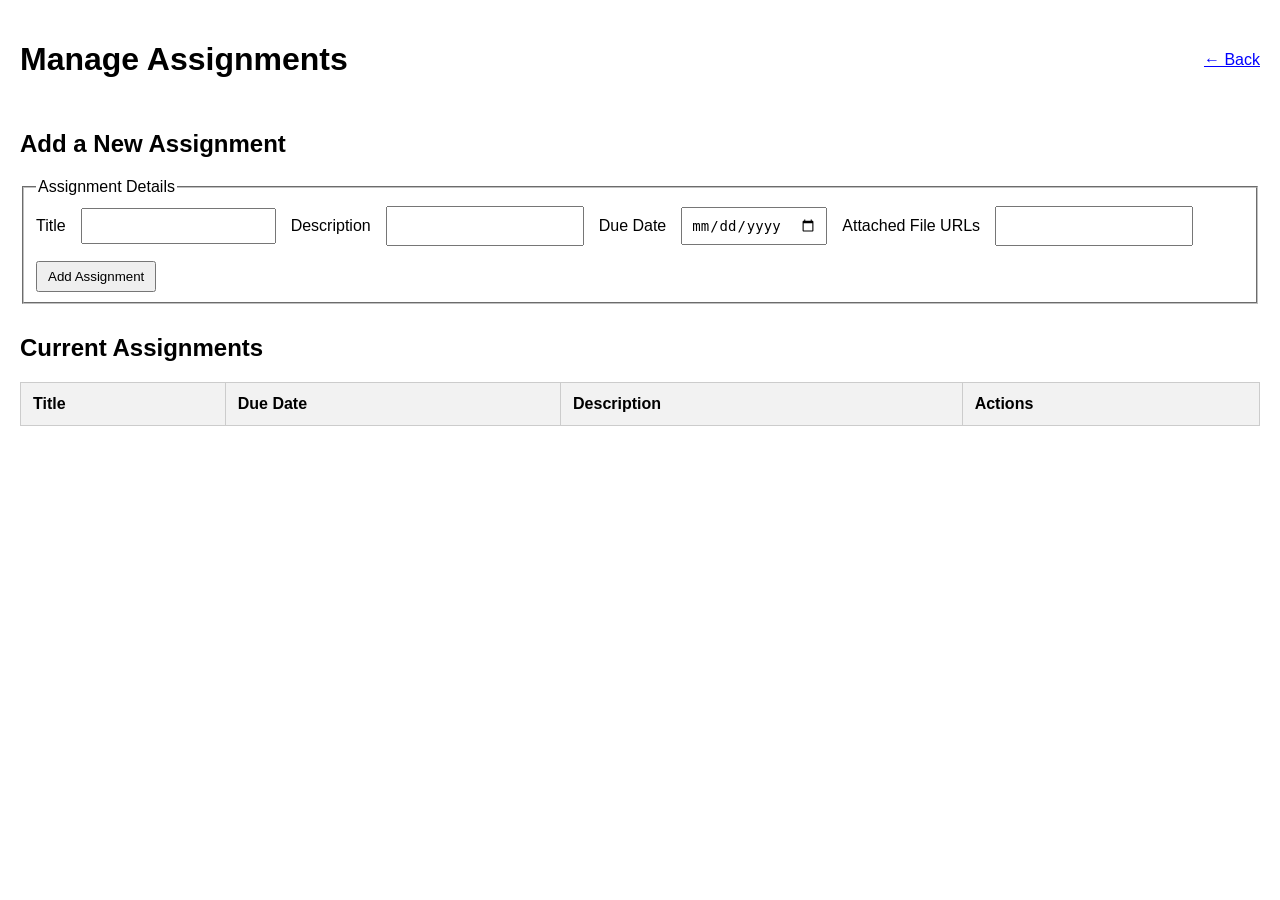
<file: src/assignments/admin.html>
<!DOCTYPE html>
<html lang="en">
<head>
     <meta charset="UTF-8">
     <meta name="viewport" content="width=device-width, initial-scale=1.0">
     <title>Manage Assignments</title>
     <link rel="stylesheet" href="../common/styles.css">
     <script src="admin.js" defer></script>
</head>
<body>
    <header style="display:flex; justify-content:space-between; align-items:center;">
          <h1>Manage Assignments</h1>
          <nav>
          <a href="../admin/manage_users.html">← Back</a>
          </nav>
     </header>
     <main>
          <section>
               <h2>Add a New Assignment</h2>
               <form id="assignment-form" action="#">
                    <fieldset>
                         <legend>Assignment Details</legend>
                         <label for="assignment-title">Title</label>
                         <input id="assignment-title" type="text" required>
                         <label for="assignment-description">Description</label>
                         <textarea id="assignment-description" rows="5" required></textarea>
                         <label for="assignment-due-date">Due Date</label>
                         <input id="assignment-due-date" type="date" required>
                         <label for="assignment-files">Attached File URLs</label>
                         <textarea id="assignment-files" rows="3"></textarea>
                         <button id="add-assignment" type="submit">Add Assignment</button>
                    </fieldset>
               </form>
          </section>
          <section>
               <h2>Current Assignments</h2>
               <table id="assignments-table">
                    <thead>
                         <tr>
                              <th>Title</th>
                              <th>Due Date</th>
                              <th>Description</th>
                              <th>Actions</th>
                         </tr>
                    </thead>
                    <tbody id="assignments-tbody">
                    <!-- admin.js will inject rows here -->
                    </tbody>
               </table>
          </section>
     </main>
</body>
</html>
</file>
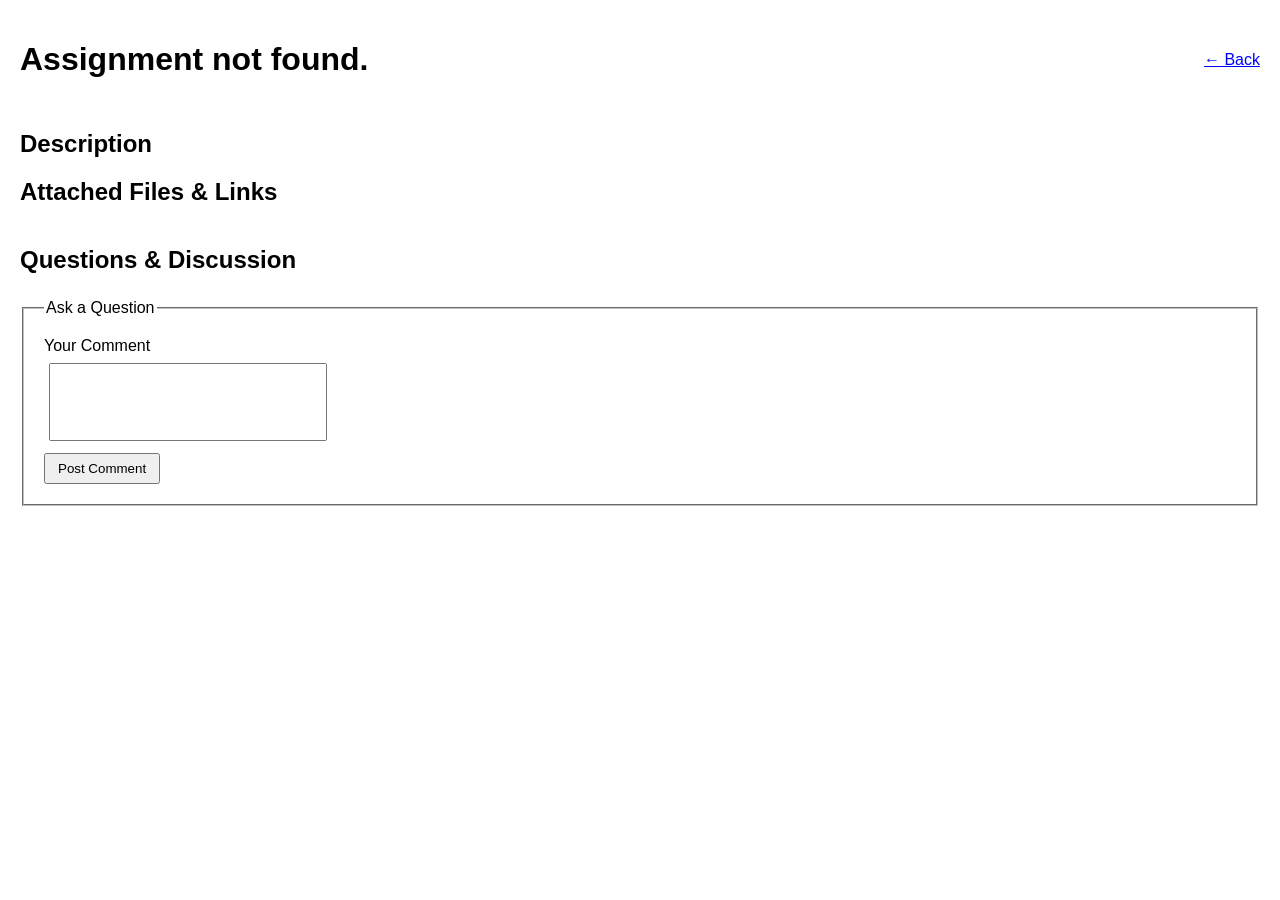
<file: src/assignments/details.html>
<!--
  Requirement: Create the Dedicated Page for a Single Assignment

  Instructions:
  This page displays the full details for one assignment and allows
  students to read and post discussion comments.
-->
<!DOCTYPE html>
<html lang="en">
<head>
    <meta charset="UTF-8">
    <meta name="viewport" content="width=device-width, initial-scale=1.0">
    <title>Assignment Details</title>
    <link rel="stylesheet" href="../common/styles.css">
    <script src="details.js" defer></script>
</head>
<body>
    <header style="display:flex; justify-content:space-between; align-items:center;">
        <h1 id="assignment-title"></h1>
        <nav>
    <a href="list.html">← Back</a>
  </nav>
     </header>

     <main>
          <article>
            <p id="assignment-due-date"></p>
            <h2>Description</h2>
            <p id="assignment-description"></p>
            <h2>Attached Files &amp; Links</h2>
            <ul id="assignment-files-list"></ul>
        </article>
        <section id="discussion-forum">
            <h2>Questions &amp; Discussion</h2>
            <div id="comment-list"></div>
            <form id="comment-form" action="#">
                <fieldset>
                    <legend>Ask a Question</legend>
                    <label for="new-comment">Your Comment</label>
                    <textarea id="new-comment" required></textarea>
                    <button type="submit">Post Comment</button>
                </fieldset>
            </form>
        </section>
    </main>
</body>
</html>
</file>
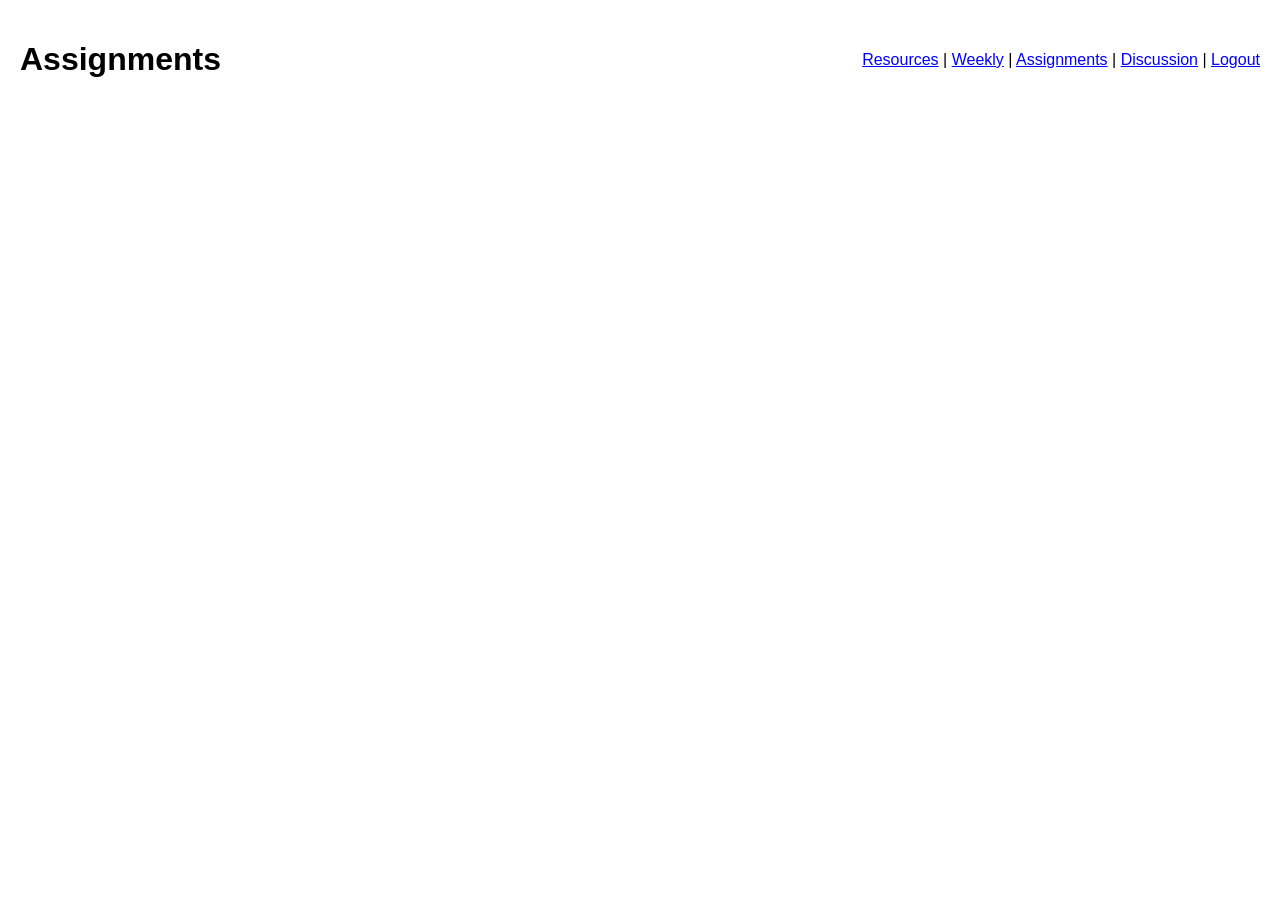
<file: src/assignments/list.html>
<!--
  Requirement: Create the Student View for Assignments

  Instructions:
  This page is a read-only view for students to see all course assignments.
  Each assignment should link to its dedicated detail page.
-->
<!DOCTYPE html>
<html lang="en">
<head>
    <meta charset="UTF-8">
    <meta name="viewport" content="width=device-width, initial-scale=1.0">
    <title>Course Assignments</title>
    <link rel="stylesheet" href="../common/styles.css">
    <script src="list.js" defer></script>
</head>
<body>
<header style="display:flex; justify-content:space-between; align-items:center; margin-bottom:30px;">

  <h1>Assignments</h1>

  <nav>
  <a href="../resources/list.html">Resources</a> |
  <a href="../weekly/list.html">Weekly</a> |
  <a href="../assignments/list.html">Assignments</a> |
  <a href="../discussion/board.html">Discussion</a> |
  <a href="../../index.html">Logout</a>
  </nav>

</header>
    <main>
        <section id="assignment-list-section"></section>
    </main>
</body>
</html>
</file>
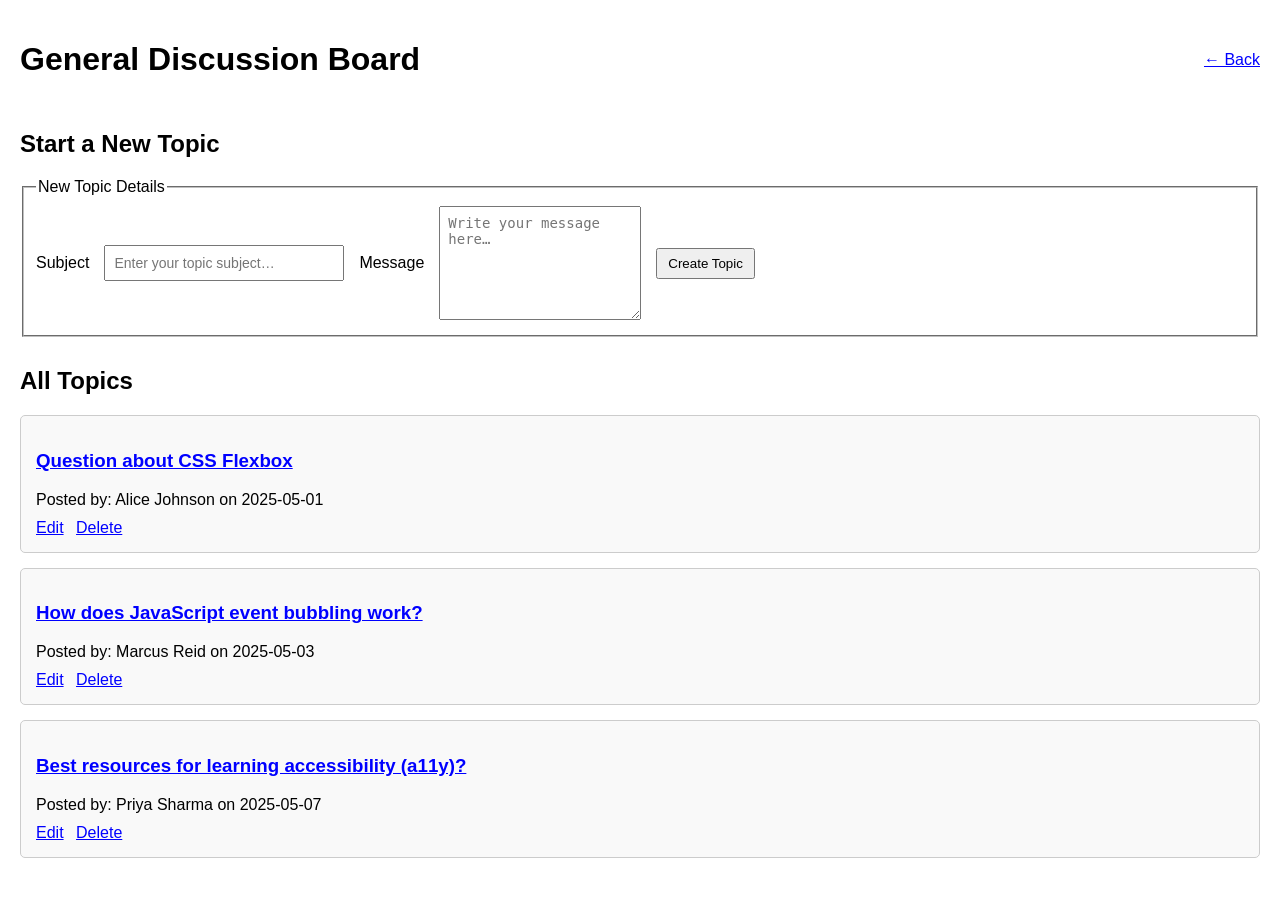
<file: src/discussion/baord.html>
<!--
  Requirement: Create the General Discussion Board

  Instructions:
  This page will list all discussion topics and include a form to create a new one.
-->
<!DOCTYPE html>
<html lang="en">
<head>
    <!-- TODO: Add the 'meta' tag for character encoding (UTF-8). -->
    <meta charset="UTF-8">
    <!-- TODO: Add the responsive 'viewport' meta tag. -->
    <meta name="viewport" content="width=device-width, initial-scale=1.0">

    <!-- TODO: Add a title, e.g., "Discussion Board". -->
    <title>Discussion Board</title>

    <!-- TODO: Link to your CSS framework or stylesheet. -->
    <link rel="stylesheet" href="../common/styles.css">

</head>
<body>

    <!-- TODO: Create a 'header' with a main heading ('h1') "General Discussion Board". -->
    <header style="display:flex; justify-content:space-between; align-items:center;">
        <h1>General <span>Discussion</span> Board</h1>
         <nav>
          <a href="../admin/manage_users.html">← Back</a>
          </nav>
    </header>

    <!-- TODO: Create the 'main' content area. -->
    <main>

        <!-- Section 1: Create a New Topic -->
        <!-- TODO: Create a 'section' for the "new topic" form. -->
        <section>
            <!-- TODO: Add a sub-heading ('h2') "Start a New Topic". -->
            <h2>Start a New Topic</h2>

            <!-- TODO: Create a 'form' with an id "new-topic-form". Action can be '#'. -->
            <form id="new-topic-form" action="#">
                <!-- TODO: Use a 'fieldset' to group the form controls. -->
                <fieldset>
                    <!-- TODO: Add a 'legend', e.g., "New Topic Details". -->
                    <legend>New Topic Details</legend>

                    <!-- TODO: Add a 'label' and 'input' for the topic subject.
                         - label 'for': "topic-subject"
                         - input 'id': "topic-subject", type="text", required -->
                    <label for="topic-subject">Subject</label>
                    <input id="topic-subject" type="text" placeholder="Enter your topic subject…" required>

                    <!-- TODO: Add a 'label' and 'textarea' for the main message.
                         - label 'for': "topic-message"
                         - textarea 'id': "topic-message", rows="6", required -->
                    <label for="topic-message">Message</label>
                    <textarea id="topic-message" rows="6" placeholder="Write your message here…" required></textarea>

                    <!-- TODO: Add a 'button' to submit the form.
                         - id="create-topic", type="submit", Text: "Create Topic" -->
                    <button id="create-topic" type="submit">Create Topic</button>

                </fieldset>
                <!-- End of fieldset. -->
            </form>
            <!-- End of form. -->
        </section>
        <!-- End of form section. -->


        <!-- Section 2: Existing Topics -->
        <!-- TODO: Create a 'section' to display the list of current topics. -->
        <section>
            <!-- TODO: Add a sub-heading ('h2') "All Topics". -->
            <h2>All Topics</h2>

            <!-- TODO: Add a container (like a 'div') to hold the list of topics. -->
            <div id="topics-container">
                <!-- TODO: Add 2-3 dummy topics using the structure below. -->

                <!-- Example Topic 1: -->
                <!-- TODO: Use an 'article' for each topic. -->
                <article>
                    <!-- TODO: Add a heading ('h3') containing an anchor tag ('a') linking to the detail page.
                         - The link's 'href' can be "topic-detail.html" for now.
                         - The link text should be a dummy topic title, e.g., "Question about CSS Flexbox". -->
                    <h3><a href="topic-detail.html">Question about CSS Flexbox</a></h3>

                    <!-- TODO: Use a 'footer' element for metadata. -->
                    <footer>
                        <!-- TODO: Add text like "Posted by: Student Name on YYYY-MM-DD". -->
                        Posted by: Alice Johnson on 2025-05-01
                    </footer>
                    <!-- End of footer. -->

                    <!-- TODO: Add a container (e.g., a 'div') for action buttons. -->
                    <div class="topic-actions">
                        <!-- TODO: Add an "Edit" button/link. -->
                        <a href="#" class="btn-edit">Edit</a>
                        <!-- TODO: Add a "Delete" button/link. -->
                        <a href="#" class="btn-delete">Delete</a>
                        <!-- NOTE: For the exercise, you can add these for all topics. In a real app,
                             these buttons would only be visible to the topic's author or the admin. -->
                    </div>
                    <!-- End of actions container. -->
                </article>
                <!-- End of article. -->

                <!-- Topic 2 -->
                <article>
                    <h3><a href="topic-detail.html">How does JavaScript event bubbling work?</a></h3>
                    <footer>
                        Posted by: Marcus Reid on 2025-05-03
                    </footer>
                    <div class="topic-actions">
                        <a href="#" class="btn-edit">Edit</a>
                        <a href="#" class="btn-delete">Delete</a>
                        <!-- NOTE: For the exercise, you can add these for all topics. In a real app,
                             these buttons would only be visible to the topic's author or the admin. -->
                    </div>
                </article>

                <!-- Topic 3 -->
                <article>
                    <h3><a href="topic-detail.html">Best resources for learning accessibility (a11y)?</a></h3>
                    <footer>
                        Posted by: Priya Sharma on 2025-05-07
                    </footer>
                    <div class="topic-actions">
                        <a href="#" class="btn-edit">Edit</a>
                        <a href="#" class="btn-delete">Delete</a>
                        <!-- NOTE: For the exercise, you can add these for all topics. In a real app,
                             these buttons would only be visible to the topic's author or the admin. -->
                    </div>
                </article>

            </div>
            <!-- End of topics container. -->
        </section>
        <!-- End of list section. -->

    </main>
    <!-- End of main. -->
</body>
</html>
</file>
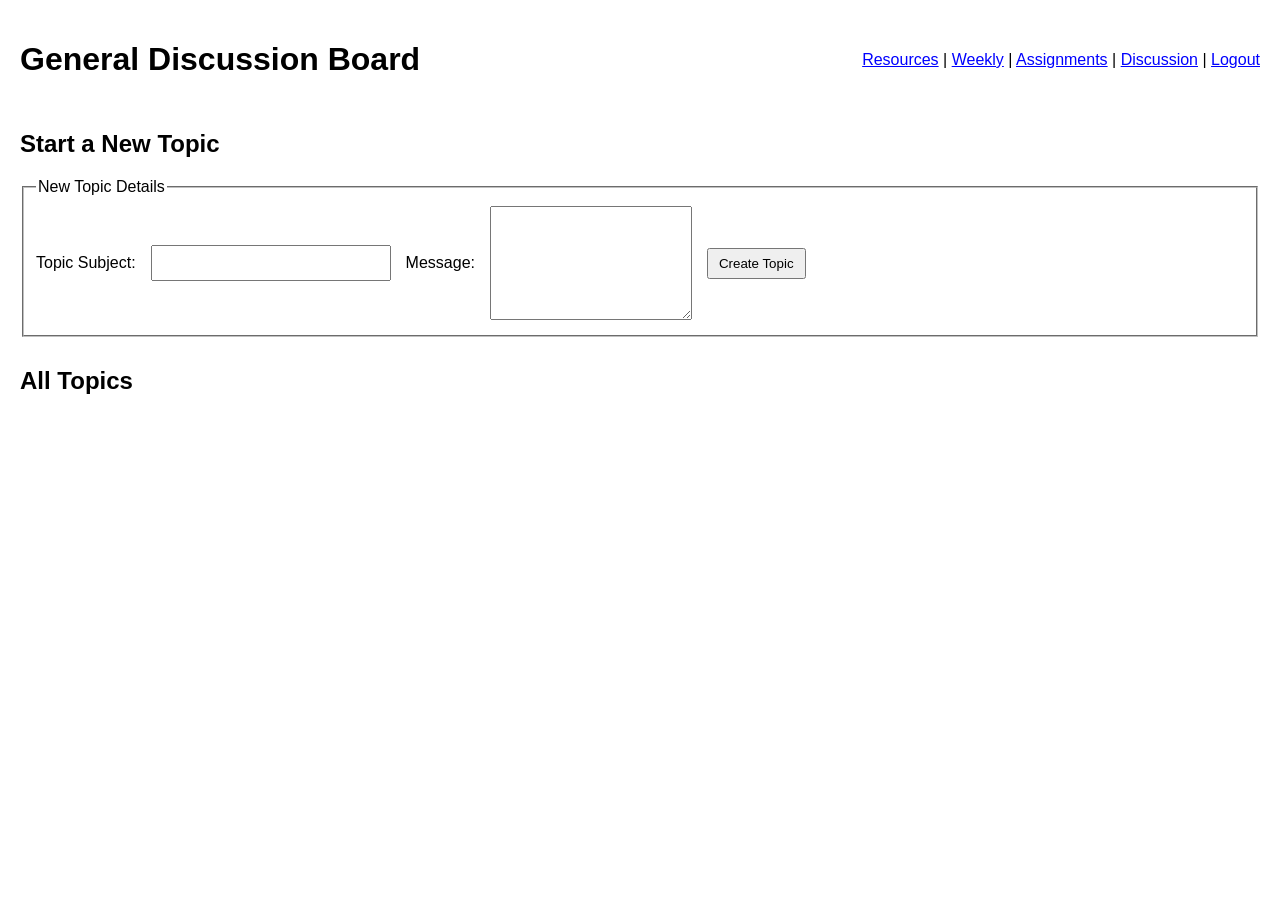
<file: src/discussion/board.html>
<!--
  Requirement: Create the General Discussion Board

  Instructions:
  This page lists all discussion topics and includes a form to create a new one.
-->
<!DOCTYPE html>
<html lang="en">
<head>
    <!-- TODO: Add the <meta> tag for character encoding (UTF-8). -->
    <meta charset="UTF-8">

    <!-- TODO: Add the responsive viewport <meta> tag
         (width=device-width, initial-scale=1.0). -->
    <meta name="viewport" content="width=device-width, initial-scale=1.0">

    <!-- TODO: Add a <title>, e.g., "Discussion Board". -->
    <title>Discussion Board</title>

    <!-- TODO: Link to your CSS framework or stylesheet. -->
    <link rel="stylesheet" href="../common/styles.css">

    <!-- Required: link board.js with defer so the DOM is ready before the
         script runs. -->
    <script src="board.js" defer></script>
</head>
<body>

    <!-- TODO: Create a <header> containing an <h1>
         "General Discussion Board". -->
  <header style="display:flex; justify-content:space-between; align-items:center; margin-bottom:30px;">

  <h1>General Discussion Board</h1>
  <nav id="discussion-nav"></nav>

</header>
    <!-- TODO: Create the <main> content area. -->
    <main>

        <!-- ============================================================
             Section 1: Create a New Topic
             ============================================================ -->
        <!-- TODO: Create a <section> for the new-topic form. -->
        <section>

            <!-- TODO: Add a sub-heading <h2> "Start a New Topic". -->
            <h2>Start a New Topic</h2>

            <!-- TODO: Create a <form id="new-topic-form"> (action can be "#").
                 The id is required by board.js. -->
            <form id="new-topic-form" action="#">

                <!-- TODO: Use a <fieldset> to group the form controls. -->
                <fieldset>

                    <!-- TODO: Add a <legend>, e.g., "New Topic Details". -->
                    <legend>New Topic Details</legend>

                    <!-- TODO: Add a <label> and <input> for the topic subject.
                         - label for="topic-subject"
                         - input id="topic-subject", type="text", required -->
                    <label for="topic-subject">Topic Subject:</label>
                    <input type="text" id="topic-subject" required>

                    <!-- TODO: Add a <label> and <textarea> for the main message.
                         - label for="topic-message"
                         - textarea id="topic-message", rows="6", required -->
                    <label for="topic-message">Message:</label>
                    <textarea id="topic-message" rows="6" required></textarea>

                    <!-- TODO: Add a submit <button>.
                         - id="create-topic", type="submit"
                         - Text: "Create Topic" -->
                    <button id="create-topic" type="submit">
                        Create Topic
                    </button>

                <!-- End of <fieldset> -->
                </fieldset>

            <!-- End of <form> -->
            </form>

        <!-- End of form <section> -->
        </section>


        <!-- ============================================================
             Section 2: Existing Topics
             ============================================================ -->
        <!-- TODO: Create a <section> to display the list of current topics. -->
        <section>

            <!-- TODO: Add a sub-heading <h2> "All Topics". -->
            <h2>All Topics</h2>

            <!-- TODO: Create a <div id="topic-list-container"> to hold the
                 list of topic articles.
                 The id is required by board.js. -->
            <div id="topic-list-container">

                <!-- board.js will inject one <article> per topic here. 
                     Each article follows the structure below. -->

                <!-- Example Topic Article Structure (do NOT hardcode real
                     data; board.js fetches it from the API):

                <article>
                    <h3>
                        <a href="topic.html?id=1">Welcome to Web Development!</a>
                    </h3>
                    <footer>Posted by: Course Admin on 2025-01-13</footer>
                    <div>
                        <button class="edit-btn"   data-id="1">Edit</button>
                        <button class="delete-btn" data-id="1">Delete</button>
                    </div>
                </article>

                Note: the href MUST be "topic.html?id=<id>" so that
                topic.js can read the id from the URL query string.
                The data-id attribute holds the integer id from the
                topics table (primary key). -->

            <!-- End of #topic-list-container -->
            </div>

        <!-- End of list <section> -->
        </section>

    <!-- End of <main> -->
    </main>
</body>
</html>
</file>
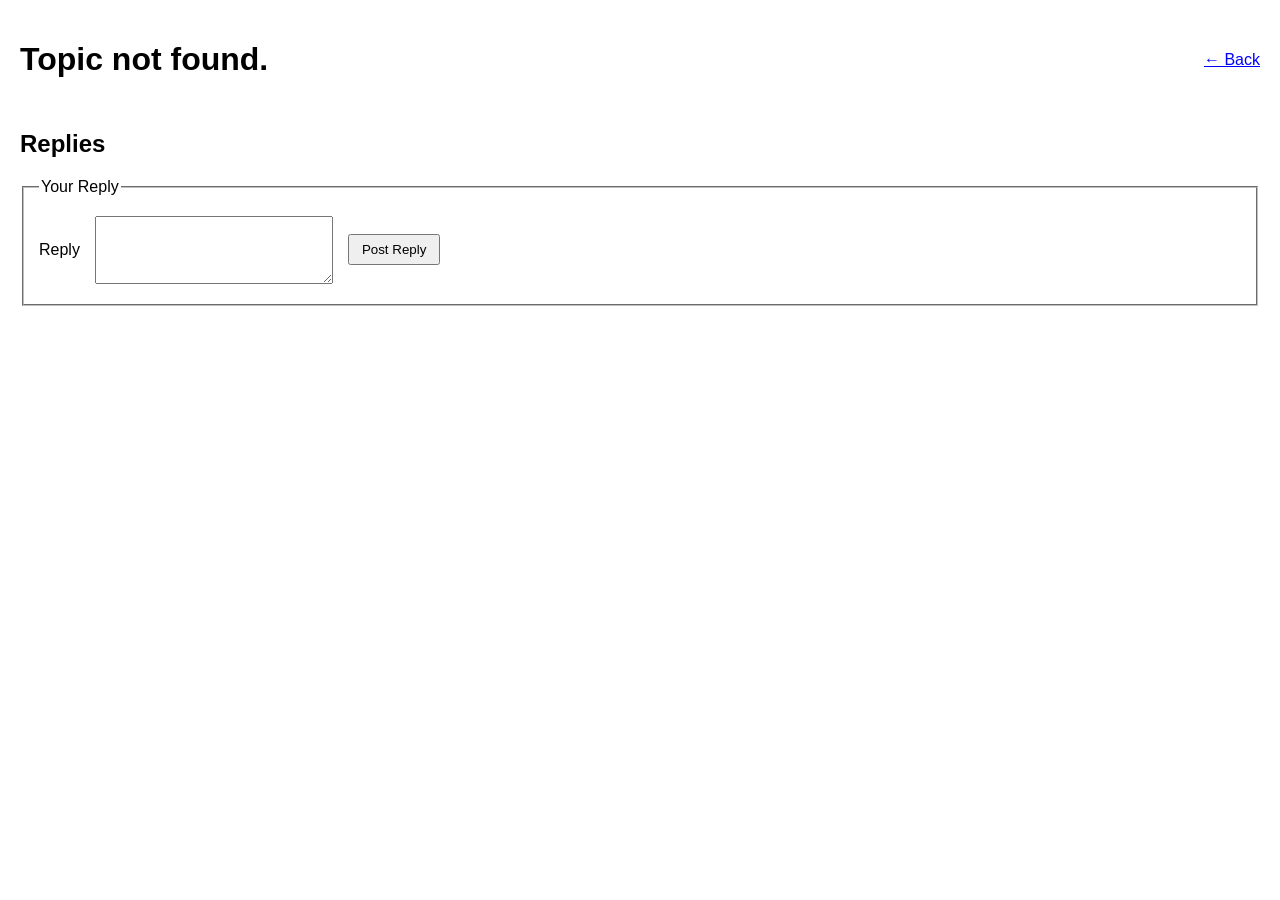
<file: src/discussion/topic.html>
<!--
  Requirement: Create the Page for a Single Discussion Topic

  Instructions:
  This page displays the original post of a topic, all its replies,
  and a form to add a new reply.
-->
<!DOCTYPE html>
<html lang="en">
<head>
    <!-- TODO: Add <meta> tags for charset (UTF-8) and viewport
         (width=device-width, initial-scale=1.0). -->
    <meta charset="UTF-8">
    <meta name="viewport" content="width=device-width, initial-scale=1.0">

    <!-- TODO: Add a <title>, e.g., "Topic Details". -->
    <title>Topic Details</title>

    <!-- TODO: Link to your CSS framework or stylesheet. -->
    <link rel="stylesheet" href="../common/styles.css">

    <!-- Required: link topic.js with defer. -->
    <script src="topic.js" defer></script>
</head>
<body>

    <!-- TODO: Create a <header>.
         Inside it, add an <h1 id="topic-subject">.
         topic.js will set its textContent to the topic's subject.
         Leave it empty for now. -->
     <header style="display:flex; justify-content:space-between; align-items:center;">
        <h1 id="topic-subject"></h1>
        <nav>
    <a href="board.html">← Back</a>
  </nav>
    </header>

    <!-- TODO: Create the <main> content area. -->
    <main>

        <!-- ============================================================
             Section 1: Original Post
             ============================================================ -->
        <!-- TODO: Use an <article id="original-post"> to display the
             main topic post. -->
        <article id="original-post">

            <!-- TODO: Add a <p id="op-message">.
                 topic.js will set its textContent to the topic's message. -->
            <p id="op-message"></p>

            <!-- TODO: Add a <footer id="op-footer">.
                 topic.js will set its textContent to
                 "Posted by: {author} on {created_at}". -->
            <footer id="op-footer"></footer>

            <!-- TODO: Add a <div> for action buttons.
                 topic.js will inject an Edit button and a Delete button here.
                 The Delete button must have class="delete-btn"
                 and data-id="{id}" so topic.js can handle it.
                 NOTE: In a real app these buttons would only be visible
                 to the topic's author or the admin. -->
            <div id="topic-actions"></div>

        </article>
        <!-- End of <article#original-post> -->


        <!-- ============================================================
             Section 2: Replies
             ============================================================ -->
        <!-- TODO: Create a <section id="replies-section">. -->
        <section id="replies-section">

            <!-- TODO: Add a sub-heading <h2> "Replies". -->
            <h2>Replies</h2>

            <!-- TODO: Create a <div id="reply-list-container"> to hold the
                 list of reply articles.
                 The id is required by topic.js. -->
            <div id="reply-list-container">

                <!-- topic.js will inject one <article> per reply here.
                     Each article follows the structure below. -->

                <!-- Example Reply Article Structure (do NOT hardcode real
                     data; topic.js fetches it from the API):

                <article>
                    <p>Have you tried using justify-content: space-between?</p>
                    <footer>Posted by: Ali Hassan on 2025-01-14</footer>
                    <div>
                        <button class="delete-reply-btn" data-id="1">Delete</button>
                    </div>
                </article>

                The data-id holds the integer id from the replies table
                (primary key). -->

            </div>
            <!-- End of #reply-list-container -->

            <!-- ============================================================
                 Section 3: Add a Reply Form
                 ============================================================ -->
            <!-- TODO: Create a <form id="reply-form"> (action="#").
                 The id is required by topic.js. -->
            <form id="reply-form" action="#">

                <!-- TODO: Use a <fieldset> to group the controls. -->
                <fieldset>
                    <!-- TODO: Add a <legend>, e.g., "Your Reply". -->
                    <legend>Your Reply</legend>

                    <!-- TODO: Add a <label> and <textarea> for the reply.
                         - label for="new-reply"
                         - textarea id="new-reply", required
                         - The id must be exactly "new-reply" as topic.js
                           reads this element by that id. -->
                    <label for="new-reply">Reply</label>
                    <textarea id="new-reply" required></textarea>

                    <!-- TODO: Add a submit <button>.
                         - type="submit"
                         - Text: "Post Reply" -->
                    <button type="submit">Post Reply</button>

                </fieldset>
                <!-- End of <fieldset> -->
            </form>
            <!-- End of <form> -->

        </section>
        <!-- End of <section#replies-section> -->

    </main>
    <!-- End of <main> -->
</body>
</html>
</file>
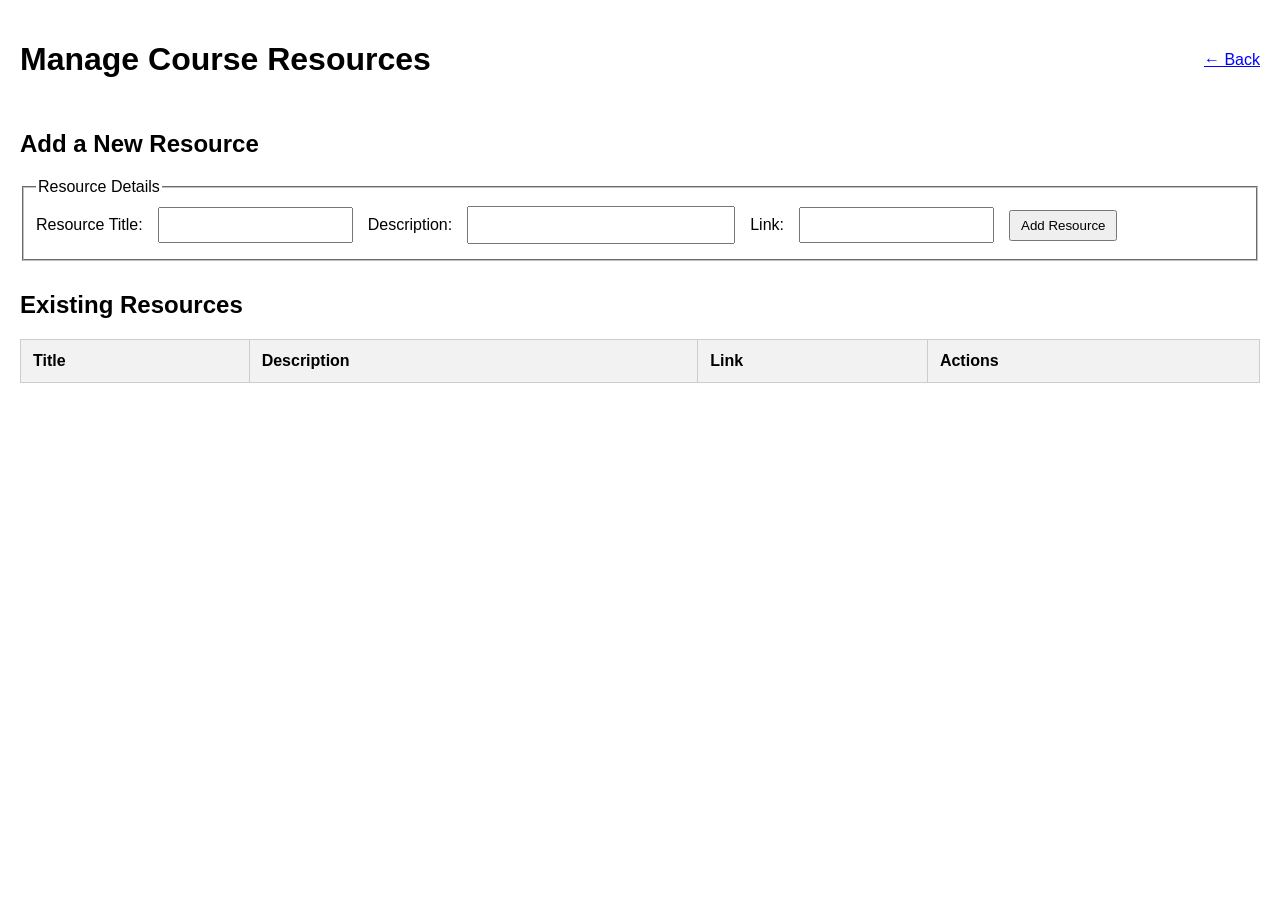
<file: src/resources/admin.html>
<!DOCTYPE html>
<html lang="en">
<head>
    <meta charset="UTF-8">
    <meta name="viewport" content="width=device-width, initial-scale=1.0">
    <title>Manage Course Resources</title>
    <link rel="stylesheet" href="../common/styles.css">
    <script src="admin.js" defer></script>
</head>
<body>

    <header style="display:flex; justify-content:space-between; align-items:center;">
        <h1>Manage Course Resources</h1>
         <nav>
    <a href="../admin/manage_users.html">← Back</a>
  </nav>
    </header>

    <main>

        <!-- Section 1: Add/Edit Resource Form -->
        <section>
            <h2>Add a New Resource</h2>

            <form id="resource-form" action="#">  
                <fieldset>
                    <legend>Resource Details</legend>

                    <label for="resource-title">Resource Title:</label>
                    <input id="resource-title" type="text" required>

                    <label for="resource-description">Description:</label>
                    <textarea id="resource-description"></textarea>

                    <label for="resource-link">Link:</label>
                    <input id="resource-link" type="url" required>

                    <button id="add-resource" type="submit">Add Resource</button>
                </fieldset>
            </form>
        </section>

        <!-- Section 2: Existing Resources List -->
        <section>
            <h2>Existing Resources</h2>
            <table id="resources-table">
                <thead>
                    <tr>
                        <th>Title</th>
                        <th>Description</th>
                        <th>Link</th>
                        <th>Actions</th>
                    </tr>
                </thead>
                <tbody id="resources-tbody">
                    <!-- Rows will be dynamically added by admin.js -->
                </tbody>
            </table>
        </section>

    </main>

</body>
</html>
</file>
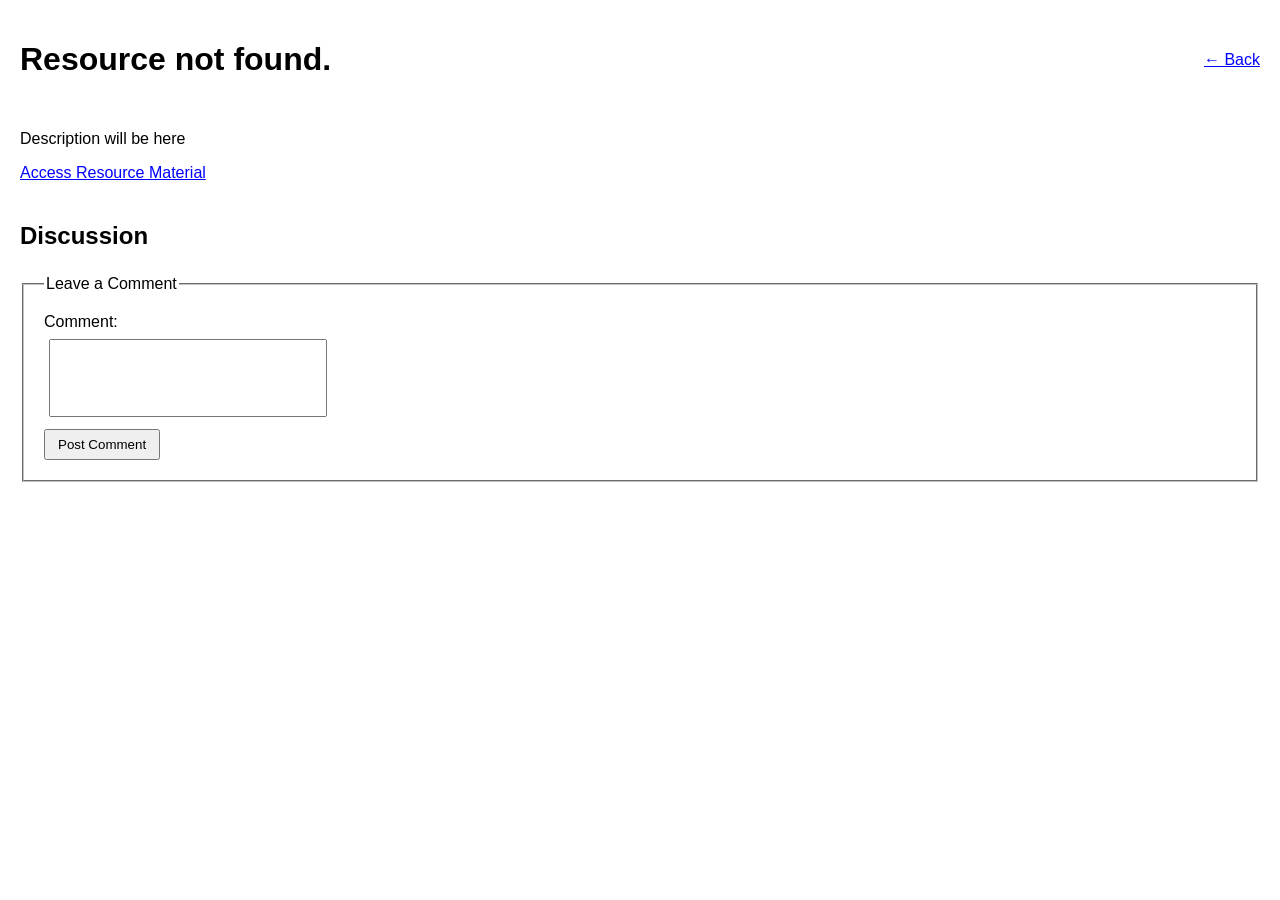
<file: src/resources/details.html>
<!DOCTYPE html>
<html lang="en">
<head>
    <meta charset="UTF-8">
    <meta name="viewport" content="width=device-width, initial-scale=1.0">
    <title>Resource Details</title>
    <link rel="stylesheet" href="../common/styles.css">
    <script src="details.js" defer></script>
</head>
<body>

    <header style="display:flex; justify-content:space-between; align-items:center;">
        <h1 id="resource-title">Resource Details</h1>
        <nav>
    <a href="list.html">← Back</a>
  </nav>
    </header>

    <main>
        <article>
            <p id="resource-description">Description will be here</p>
            <a id="resource-link" href="#" target="_blank">Access Resource Material</a>
        </article>

        <section id="discussion-forum">
            <h2>Discussion</h2>

            <div id="comment-list">            </div>

            <form id="comment-form">
                <fieldset>
                    <legend>Leave a Comment</legend>
                    <label for="new-comment">Comment:</label>
                    <textarea id="new-comment" required></textarea>
                    <button type="submit">Post Comment</button>
                </fieldset>
            </form>
        </section>
    </main>

</body>
</html>
</file>
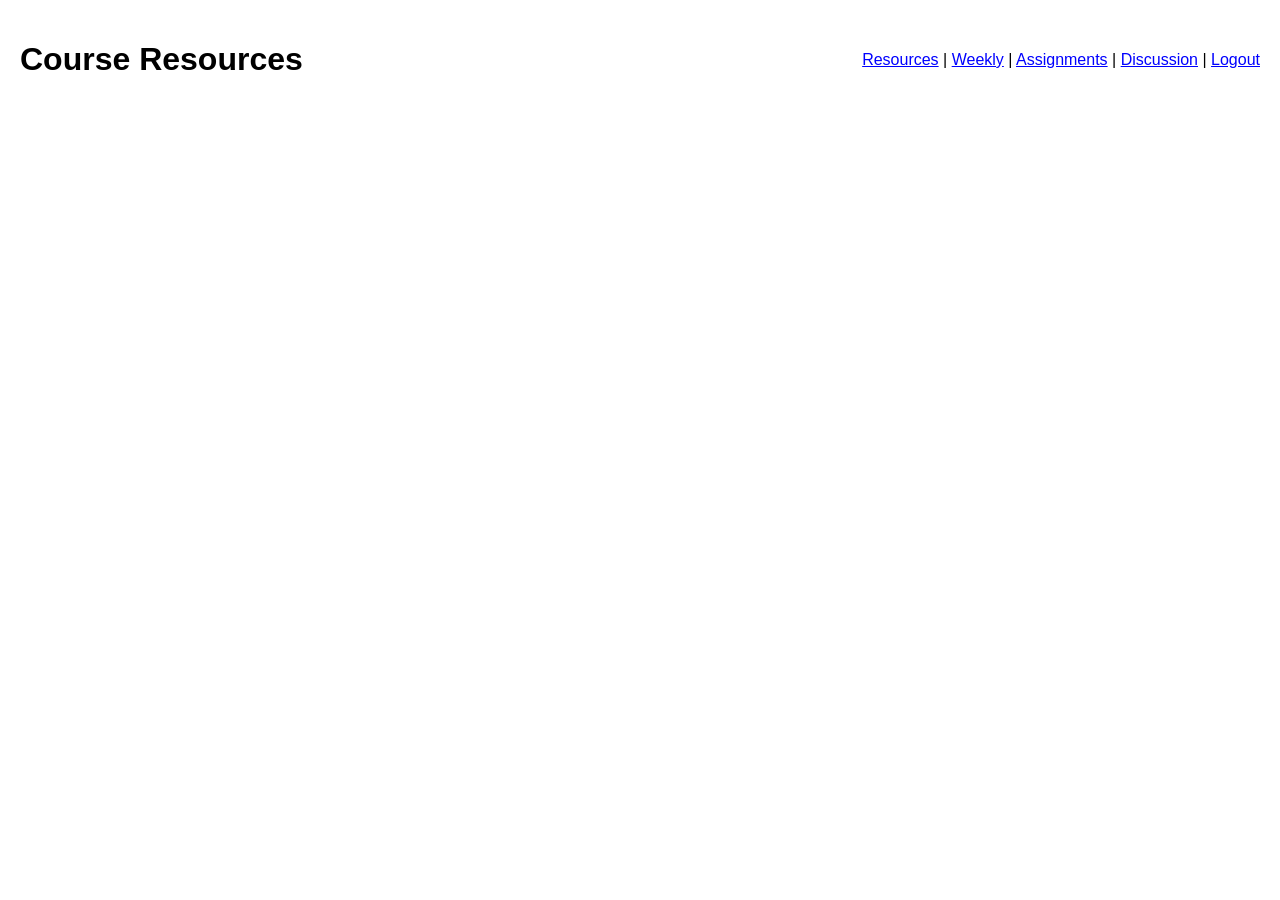
<file: src/resources/list.html>
<!DOCTYPE html>
<html lang="en">
<head>
    <meta charset="UTF-8">
    <meta name="viewport" content="width=device-width, initial-scale=1.0">
    
    <title>Course Resources</title>
    
    <link rel="stylesheet" href="../common/styles.css">
    
    <!-- Ensure the script is included with defer attribute -->
    <script src="list.js" defer></script>
</head>
<body>

    <header style="display:flex; justify-content:space-between; align-items:center;">

    <h1>Course Resources</h1>

   <nav>
    <a href="../resources/list.html">Resources</a> |
  <a href="../weekly/list.html">Weekly</a> |
  <a href="../assignments/list.html">Assignments</a> |
  <a href="../discussion/board.html">Discussion</a> |
  <a href="../../index.html">Logout</a>
</nav>

</header>

    <main>
        <section id="resource-list-section">
        </section>
    </main>

</body>
</html>
</file>
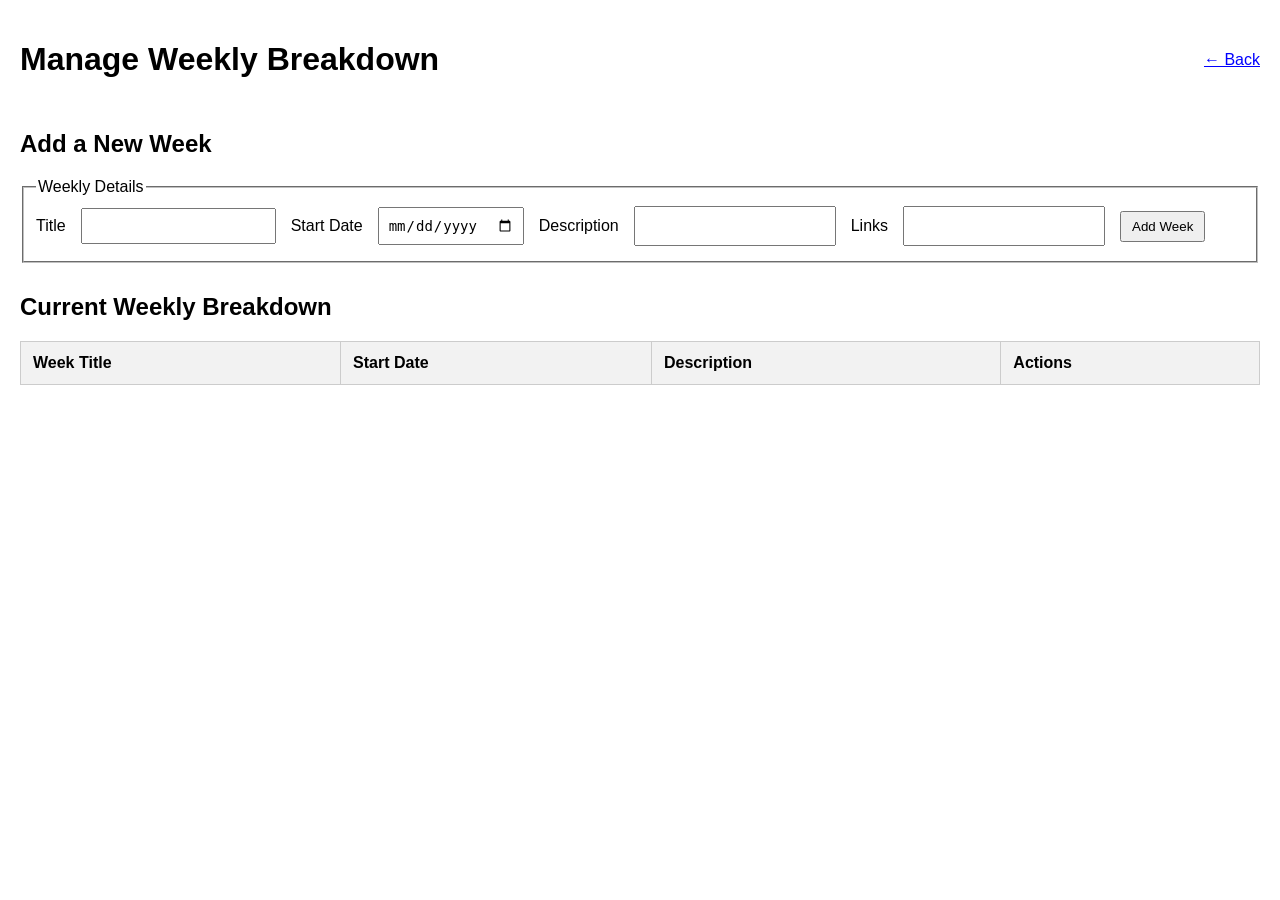
<file: src/weekly/admin.html>
<!DOCTYPE html>
<html lang="en">
<head>
    <meta charset="UTF-8">
    <meta name="viewport" content="width=device-width, initial-scale=1.0">
    <title>Manage Weekly Breakdown</title>
    <script src="admin.js" defer></script>
    <link rel="stylesheet" href="../common/styles.css">
</head>
<body>
  <header style="display:flex; justify-content:space-between; align-items:center;">
  <h1>Manage Weekly Breakdown</h1>
  <nav>
    <a href="../admin/manage_users.html">← Back</a>
  </nav>
</header>

<main>

<section>
  <h2>Add a New Week</h2>

  <form id="week-form">
    <fieldset>
      <legend>Weekly Details</legend>

      <label for="week-title">Title</label>
      <input type="text" id="week-title" required>

      <label for="week-start-date">Start Date</label>
      <input type="date" id="week-start-date" required>

      <label for="week-description">Description</label>
      <textarea id="week-description"></textarea>

      <label for="week-links">Links</label>
      <textarea id="week-links"></textarea>

      <button id="add-week" type="submit">Add Week</button>
    </fieldset>
  </form>
</section>

<section>
  <h2>Current Weekly Breakdown</h2>

  <table id="weeks-table">
    <thead>
      <tr>
        <th>Week Title</th>
        <th>Start Date</th>
        <th>Description</th>
        <th>Actions</th>
      </tr>
    </thead>

    <tbody id="weeks-tbody"></tbody>
  </table>
</section>

</main>
</body>
</html>
</file>
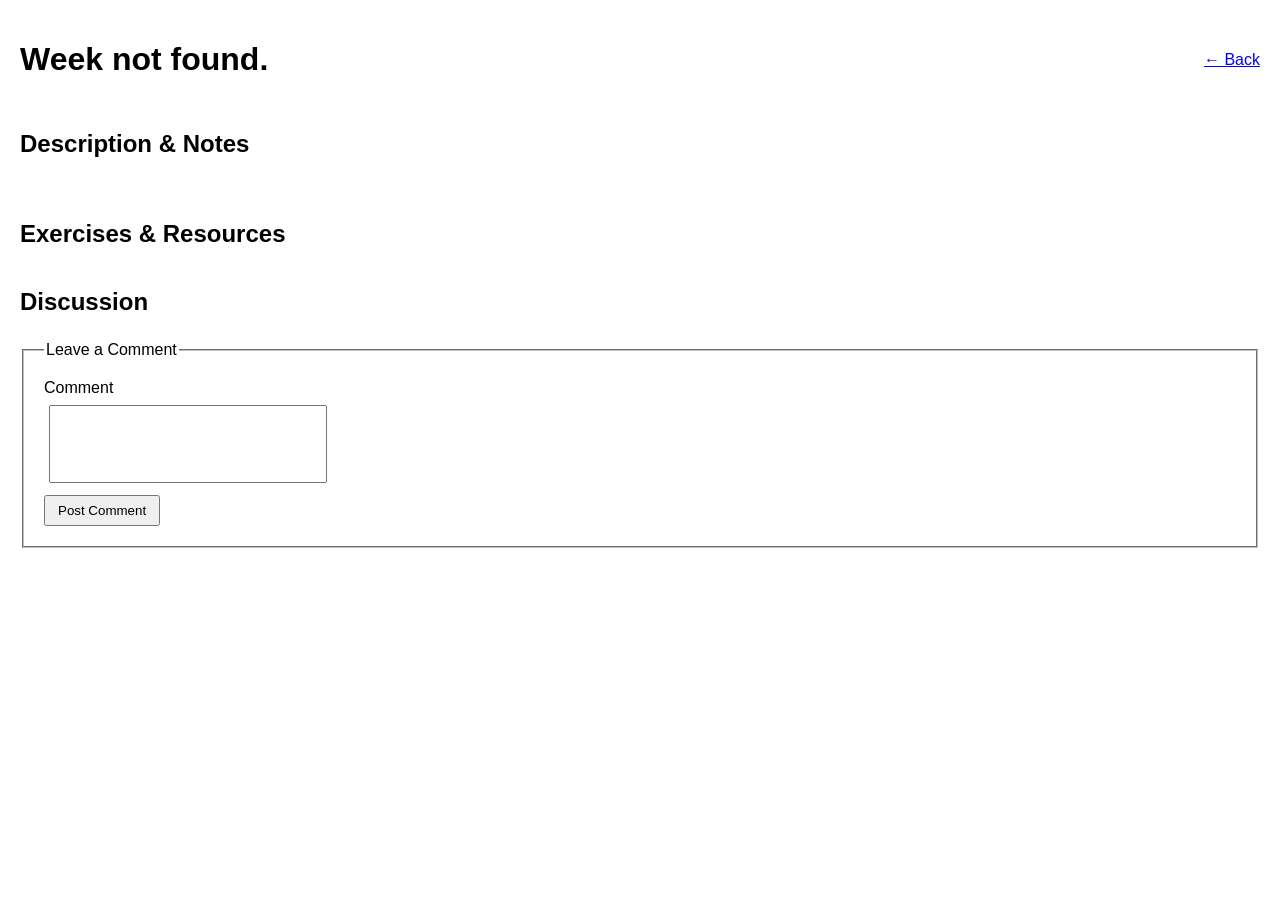
<file: src/weekly/details.html>
<!DOCTYPE html>
<html lang="en">
<head>
   <meta charset="UTF-8">
   <meta name="viewport" content="width=device-width, initial-scale=1.0">
   <title>Week Details</title>
    <!-- Required: link details.js with defer. -->
    <script src="details.js" defer></script>
    <link rel="stylesheet" href="../common/styles.css">
</head>
<body>

  <header style="display:flex; justify-content:space-between; align-items:center;">
  <h1 id="week-title"></h1>
  <nav>
    <a href="list.html">← Back</a>
  </nav>
</header>

<main>

<article>
  <p id="week-start-date"></p>

  <h2>Description & Notes</h2>
  <p id="week-description"></p>

  <h2>Exercises & Resources</h2>
  <ul id="week-links-list"></ul>
</article>

<section id="discussion-forum">
  <h2>Discussion</h2>

  <div id="comment-list"></div>

  <form id="comment-form">
    <fieldset>
      <legend>Leave a Comment</legend>

      <label for="new-comment">Comment</label>
      <textarea id="new-comment" required></textarea>

      <button type="submit">Post Comment</button>
    </fieldset>
  </form>
</section>

</main>
</body>
</html>
</file>
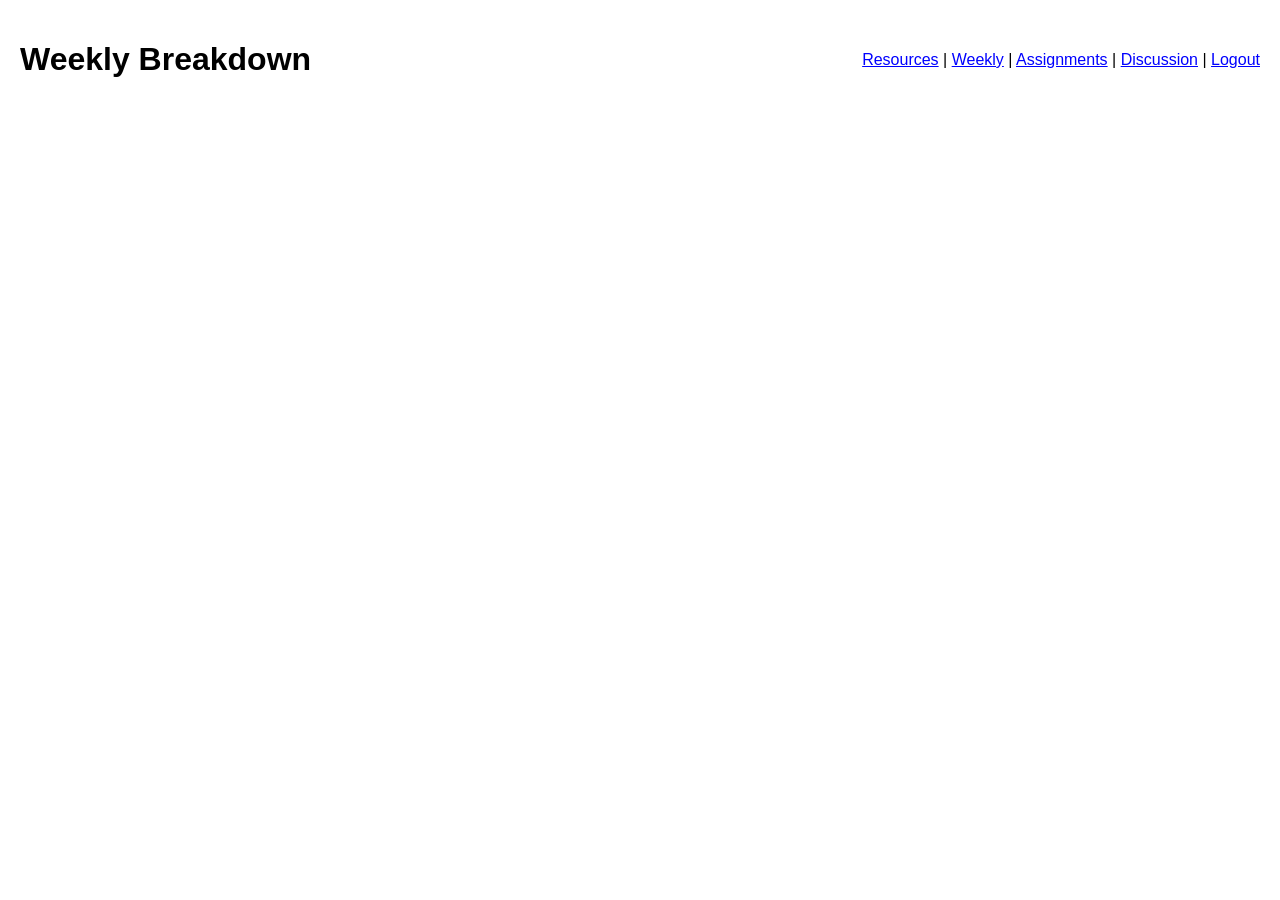
<file: src/weekly/list.html>
<!--
  Requirement: Create the Student View for the Weekly Breakdown

  Instructions:
  This page is a read-only view for students to see the plan for all weeks.
  Each week should link to its dedicated detail page.
-->
<!DOCTYPE html>
<html lang="en">
<head>
    <meta charset="UTF-8">
    <meta name="viewport" content="width=device-width, initial-scale=1.0">
    <title>Weekly Course Breakdown</title>

    <!-- Required: link list.js with defer so the DOM is ready before the
         script runs. -->
    <script src="list.js" defer></script>
    <link rel="stylesheet" href="../common/styles.css">
</head>
<body>
<header style="display:flex; justify-content:space-between; align-items:center; margin-bottom:30px;">

  <h1>Weekly Breakdown</h1>

  <nav>
  <a href="../resources/list.html">Resources</a> |
  <a href="../weekly/list.html">Weekly</a> |
  <a href="../assignments/list.html">Assignments</a> |
  <a href="../discussion/board.html">Discussion</a> |
  <a href="../../index.html">Logout</a>
  </nav>

</header>

<main>
    <section id="week-list-section"></section>
</main>

</body>
</html>
</file>
<file: src/common/styles.css>
body{
    font-family: Arial, sans-serif;
    margin: 20px;
}

header{
    margin-bottom: 30px;
}

form{
    margin-bottom: 30px;
}

input,
textarea{
    padding: 8px;
    margin: 5px;
    font-size: 14px;
    vertical-align: middle;
}

textarea#resource-description{
    width: 250px;
    height: 20px;
    resize: none;
}

p#resource-description{
    width: auto;
    height: auto;
}

table{
    width: 100%;
    border-collapse: collapse;
}

th,
table td{
    border: 1px solid #ccc;
    padding: 12px;
    text-align: left;
    vertical-align: top;
}

th{
    background-color: #f2f2f2;
}

button{
    padding: 6px 10px;
    margin-right: 5px;
    cursor: pointer;
}

a{
    color: blue;
}
.edit-btn,
.delete-btn{
    display: inline-block;
    margin: 2px;
}
td:last-child{
    white-space: nowrap;
}
td a{
    word-break: break-word;
}
td{
    max-width: 300px;
}
#week-description,
#week-links{
    height: 22px;
    resize: none;
}
textarea#assignment-description,
textarea#assignment-files{
    width: 180px;
    height: 22px;
    resize: none;
}

p#assignment-description{
    width: auto;
    height: auto;
}
fieldset{
    display: flex;
    align-items: center;
    gap: 10px;
    flex-wrap: wrap;
}

#new-topic-form input{
    width: 220px;
}

#topics-container article,
#topic-list-container article{
    border: 1px solid #ccc;
    padding: 15px;
    margin-bottom: 15px;
    border-radius: 5px;
    background-color: #f9f9f9;
}

.topic-actions{
    margin-top: 10px;
}

.topic-actions a,
.topic-actions button{
    margin-right: 8px;
}

#new-topic-form fieldset{
    display: flex;
    align-items: center;
    gap: 10px;
    flex-wrap: wrap;
}
#original-post{
    margin-bottom: 30px;
}

#reply-list-container article{
    border: 1px solid #ddd;
    padding: 15px;
    margin-bottom: 15px;
    border-radius: 6px;
    background-color: #fafafa;
}

#reply-list-container footer{
    margin-top: 10px;
    color: #555;
    font-size: 14px;
}

.delete-reply-btn{
    margin-top: 10px;
}

#reply-form textarea{
    width: 220px;
    height: 50px;
}

#reply-form fieldset{
    padding: 15px;
}

#reply-form button{
    padding: 6px 12px;
}
#new-topic-message{
    width: 260px !important;
    height: 40px !important;
    resize: none;
}
#discussion-forum{
    margin-top: 40px;
}

#comment-form{
    margin-top: 25px;
}

#comment-form fieldset{
    padding: 20px;
    display: block;
}

#comment-form label{
    display: block;
    margin-bottom: 8px;
}

#new-comment{
    width: 260px;
    height: 60px;
    resize: none;
    display: block;
    margin-bottom: 12px;
}

#comment-form button{
    padding: 6px 12px;
}

#comment-list article{
    border: 1px solid #ddd;
    padding: 15px;
    margin-bottom: 15px;
    border-radius: 6px;
    background-color: #fafafa;
}

#comment-list footer{
    margin-top: 10px;
    color: #555;
    font-size: 14px;
}
#week-list-section article{
    border: 1px solid #ccc;
    padding: 20px;
    margin-bottom: 20px;
    border-radius: 6px;
    background-color: #f9f9f9;
}
#week-list-section h2{
    margin-top: 0;
}
#assignment-list-section article{
    border: 1px solid #ccc;
    padding: 20px;
    margin-bottom: 20px;
    border-radius: 6px;
    background-color: #f9f9f9;
}
#resource-list-section article,
.resource-card{
    border: 1px solid #ddd;
    padding: 25px;
    margin-bottom: 25px;
    border-radius: 6px;
    background-color: #fafafa;
}
</file>
